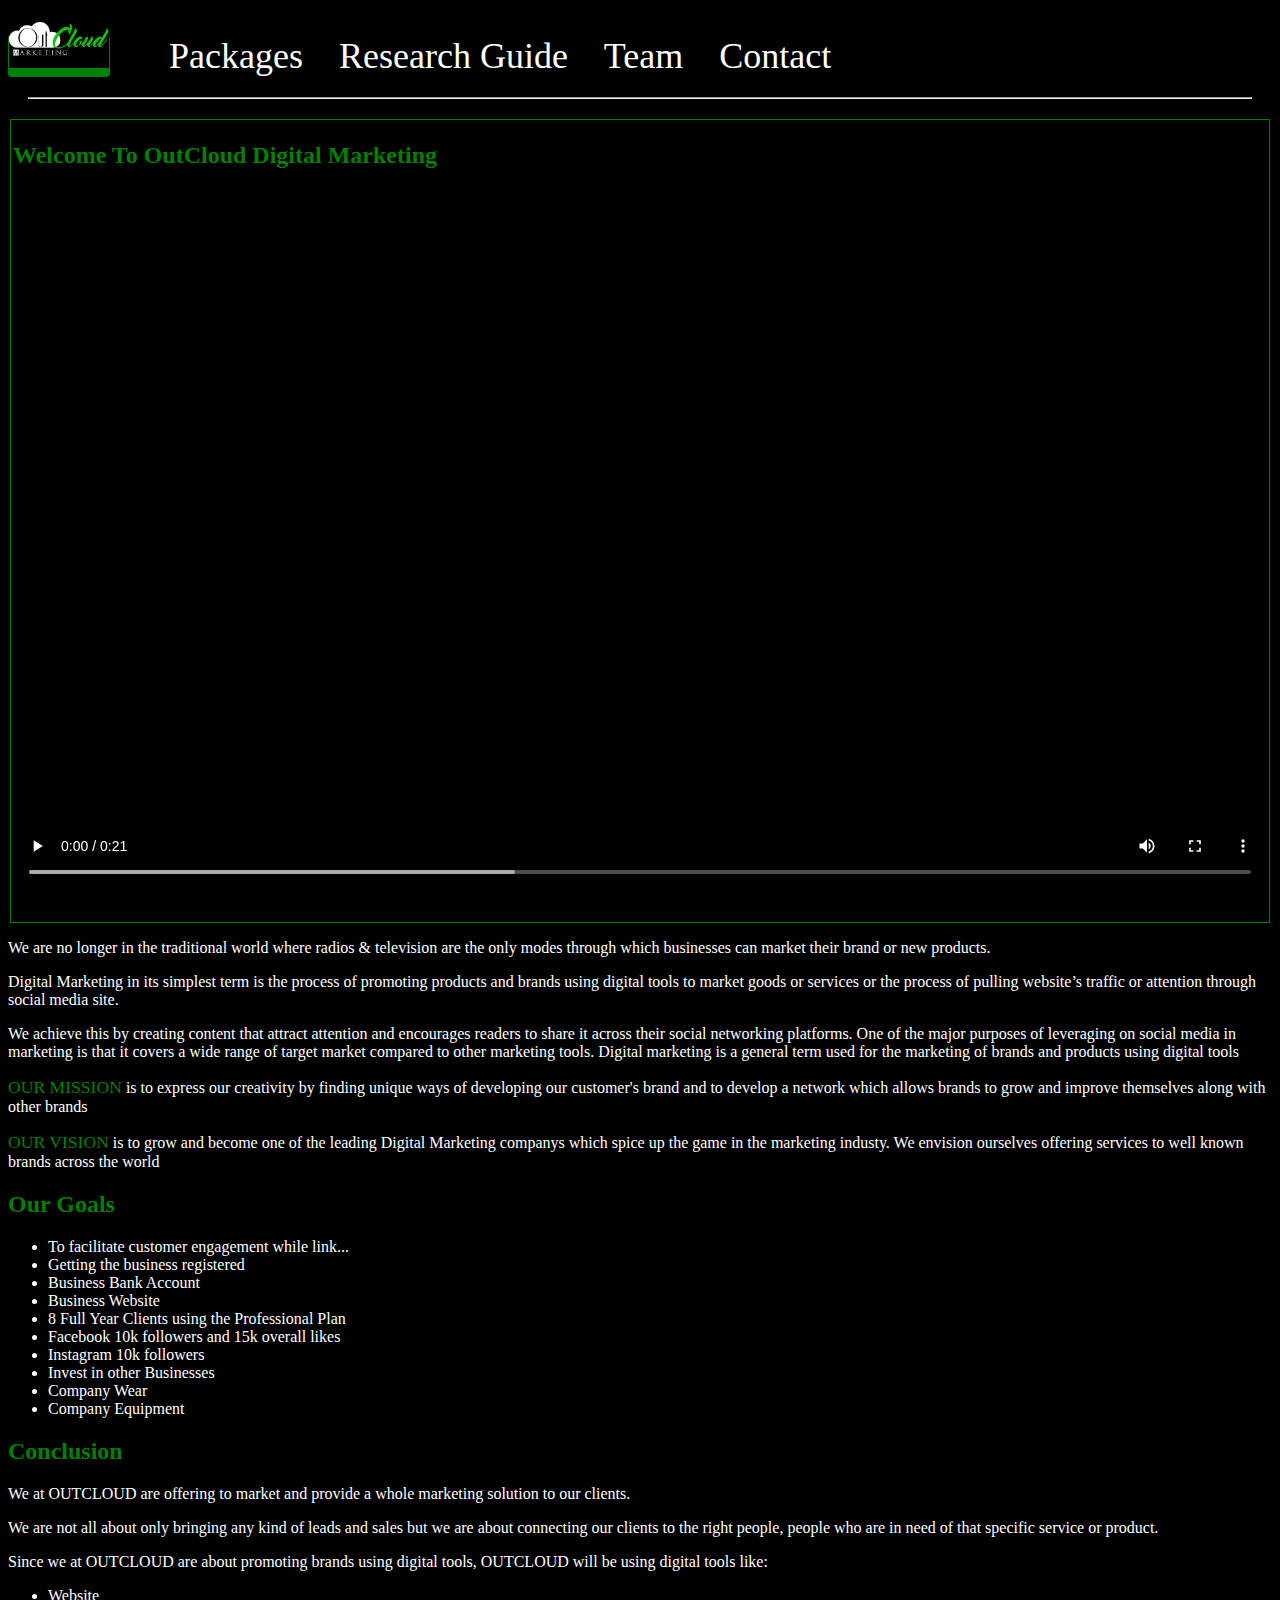
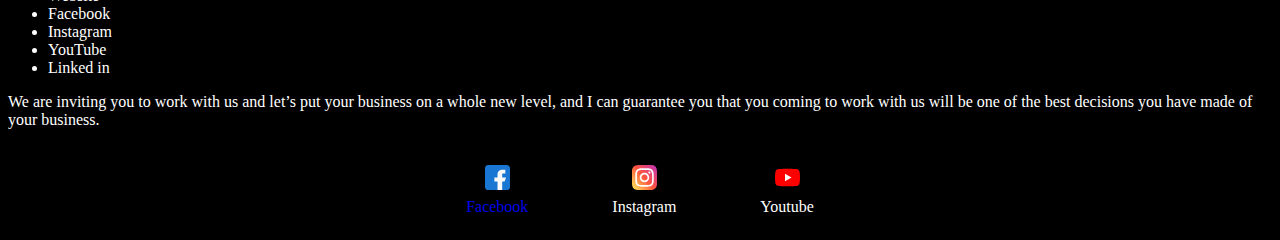
<file: NonFlask/index.html>
<!DOCTYPE html>
<html lang="en" dir="ltr">
  <head>
    <meta charset="utf-8">
		<title>OutCloud Degital Marketing(OTC)</title>
		<link type="text/css" rel="stylesheet" href="style.css">
    <link rel="icon" href="images/cloud.svg" />
	</head>
	<body>
		<header>
				<div class="header-image">
					<a class="" id="home" href="index.html"><img src="images/otc_logo.jpg" alt="OTC Logo" /><a>
				</div>
				<nav>
					<a id="packages" href="packages.html">Packages</a>
					<a id="guide" href="guide.html">Research Guide</a>
					<a id="team" href="team.html">Team</a>
					<a id="contact" href="contact.html">Contact</a>
				</nav>
		</header>
    <hr />

		<div class="container">
			<h2>Welcome To OutCloud Digital Marketing<h2>
			<div class="video-container">
					<video controls>
						<source src="videos/intro.mp4" type="video/mp4" />
					</video>
			</div>
		</div>
		<div class="subcontainer">

			<p> We are no longer in the traditional world where radios & television are the only
					modes through which businesses can market their brand or new products.
			</p>
			<p>
					Digital Marketing in its simplest term is the process of promoting products and
					brands using digital tools to market goods or services or the process of pulling
					website’s traffic or attention through social media site.
			</p>
			<p>
					We achieve this by creating content that attract attention and encourages readers
					to share it across their social networking platforms. One of the major purposes of
					leveraging on social media in marketing is that it covers a wide range of target
					market compared to other marketing tools. Digital marketing is a general term used
					for the marketing of brands and products using digital tools
			</p>
			<p><span>Our Mission</span> is to express our creativity by finding unique
			   ways of developing our customer's brand and to develop a network which
			   allows brands to grow and improve themselves along with other brands</p>

			<p><span>Our Vision</span> is to grow and become one of the leading Digital
			   Marketing companys which spice up the game in the marketing industy. We
			   envision ourselves offering services to well known brands across the world</p>

			<h2>Our Goals</h2>
			<ul>
				<li>To facilitate customer engagement while link...</li>
				<li>Getting the business registered</li>
				<li>Business Bank Account</li>
				<li>Business Website</li>
				<li>8 Full Year Clients using the Professional Plan</li>
				<li>Facebook 10k followers and 15k overall likes</li>
				<li> Instagram 10k followers</li>
				<li>Invest in other Businesses</li>
				<li>Company Wear</li>
				<li>Company Equipment</li>
			</ul>
			<h2>Conclusion</h2>
			<p>We at OUTCLOUD are offering to market and provide a whole marketing
				solution to our clients.
			</p>
			<p>We are not all about only bringing any kind of leads and sales but we are about
			connecting our clients to the right people, people who are in need of that specific
			service or product.</p>
			<p>Since we at OUTCLOUD are about promoting brands using digital tools,
			OUTCLOUD will be using digital tools like:</p>
			<ul>
				<li>Website</li>
				<li>Facebook</li>
				<li>Instagram</li>
				<li>YouTube</li>
				<li>Linked in</li>
			</ul>
			<p>We are inviting you to work with us and let’s put your business on a whole
				new level, and I can guarantee you that you coming to work with us will be
				one of the best decisions you have made of your business.</p>
		</div>

		<footer>
			<a href="https://www.facebook.com/outclouddigitalmarketing/"><figure>
				<img src="images/facebook.svg" alt="Facebook logo" />
				<figcaption>Facebook</figcaption>
			</figure></a>
			<figure>
				<img src="images/instagram.svg" alt="Instagram logo" />
				<figcaption>Instagram</figcaption>
			</figure>
			<figure>
				<img src="images/youtube.svg" alt="Youtube logo" />
				<figcaption>Youtube</figcaption>
			</figure>
		</footer>

    <script type="text/javascript" src="all.js">

    </script>
	</body>
</html>
<!--
Icons made by <a href="https://www.flaticon.com/authors/pixel-perfect" title="Pixel perfect">Pixel perfect</a> from <a href="https://www.flaticon.com/" title="Flaticon"> www.flaticon.com</a>
-->
</file>
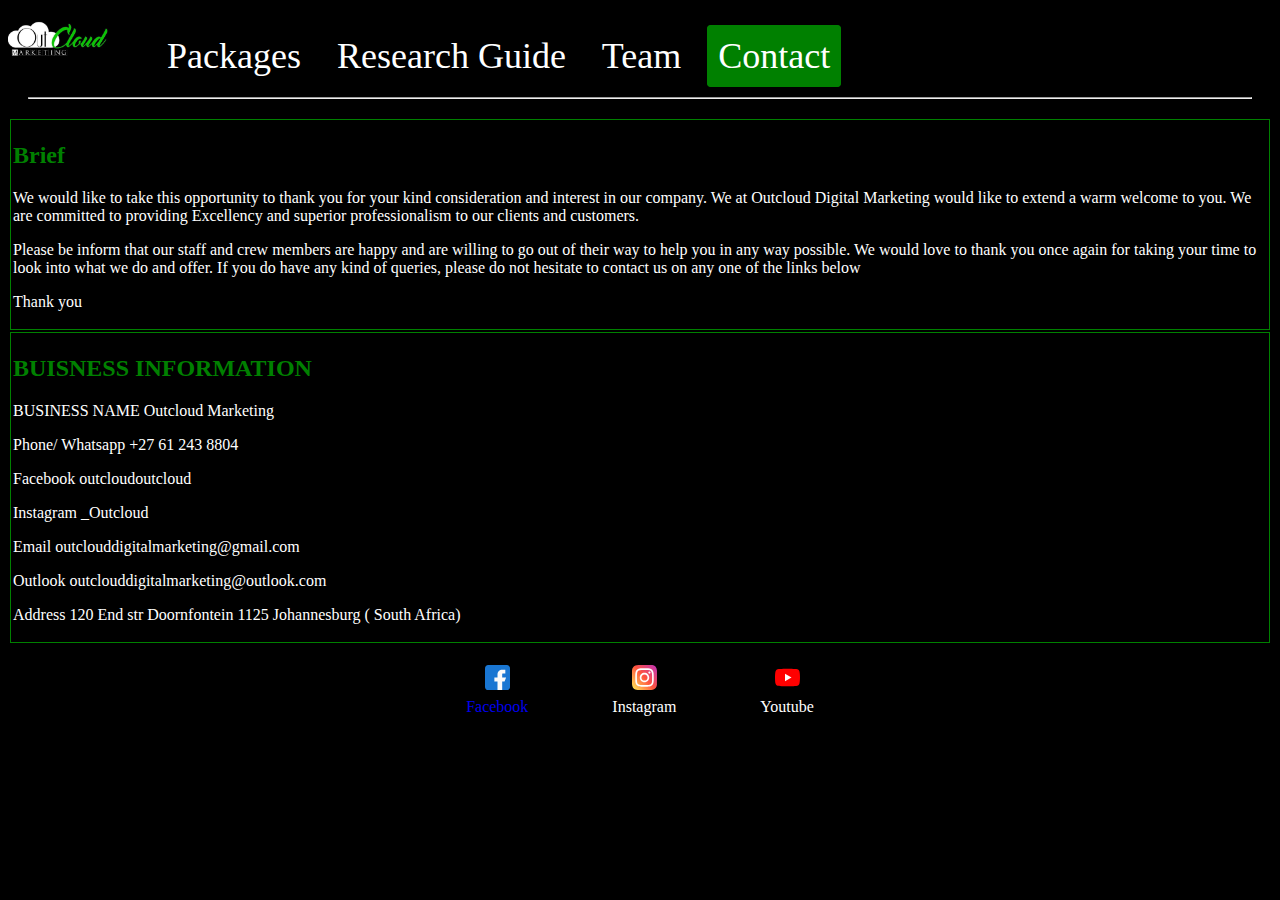
<file: NonFlask/contact.html>
<!DOCTYPE html>
<html lang="en" dir="ltr">
  <head>
    <meta charset="utf-8">
    <title>Contact Us</title>
    <link type="text/css" rel="stylesheet" href="style.css">
    <link rel="icon" href="images/cloud.svg" />
  </head>
  <body>
		<header>
				<div class="header-image">
					<a id="home" href="index.html"><img src="images/otc_logo.jpg" alt="OTC Logo" /><a>
				</div>
				<nav>
					<a id="packages" href="packages.html">Packages</a>
					<a id="guide" href="guide.html">Research Guide</a>
					<a id="team" href="team.html">Team</a>
					<a id="contact" href="contact.html">Contact</a>
				</nav>
		</header>
    <hr />

    <div class="container">
      <h2>Brief</h2>
      <p>
        We would like to take this opportunity to thank you for your kind consideration and
        interest in our company. We at Outcloud Digital Marketing would like to extend a warm
        welcome to you. We are committed to providing Excellency and superior professionalism
        to our clients and customers.
      </p>

      <p>
        Please be inform that our staff and crew members are happy and are willing to go
        out of their way to help you in any way possible. We would love to thank you once
        again for taking your time to look into what we do and offer. If you do have any
        kind of queries, please do not hesitate to contact us on any one of the links below
      </p>

      <p>
        Thank you
      </p>
    </div>

    <div class="container">
      <h2>BUISNESS INFORMATION</h2>
        <p>BUSINESS NAME Outcloud Marketing</p>

        <p>Phone/ Whatsapp +27 61 243 8804</p>

        <p>Facebook outcloudoutcloud</p>

        <p>Instagram _Outcloud</p>

        <p>Email outclouddigitalmarketing@gmail.com</p>

        <p>Outlook outclouddigitalmarketing@outlook.com</p>

        <p>Address 120 End str Doornfontein 1125 Johannesburg ( South Africa)</p>
    </div>


		<footer>
			<a href="https://www.facebook.com/outclouddigitalmarketing/"><figure>
				<img src="images/facebook.svg" alt="Facebook logo" />
				<figcaption>Facebook</figcaption>
			</figure></a>
			<figure>
				<img src="images/instagram.svg" alt="Instagram logo" />
				<figcaption>Instagram</figcaption>
			</figure>
			<figure>
				<img src="images/youtube.svg" alt="Youtube logo" />
				<figcaption>Youtube</figcaption>
			</figure>
		</footer>
    <script type="text/javascript" src="all.js">

    </script>
  </body>
</html>
</file>
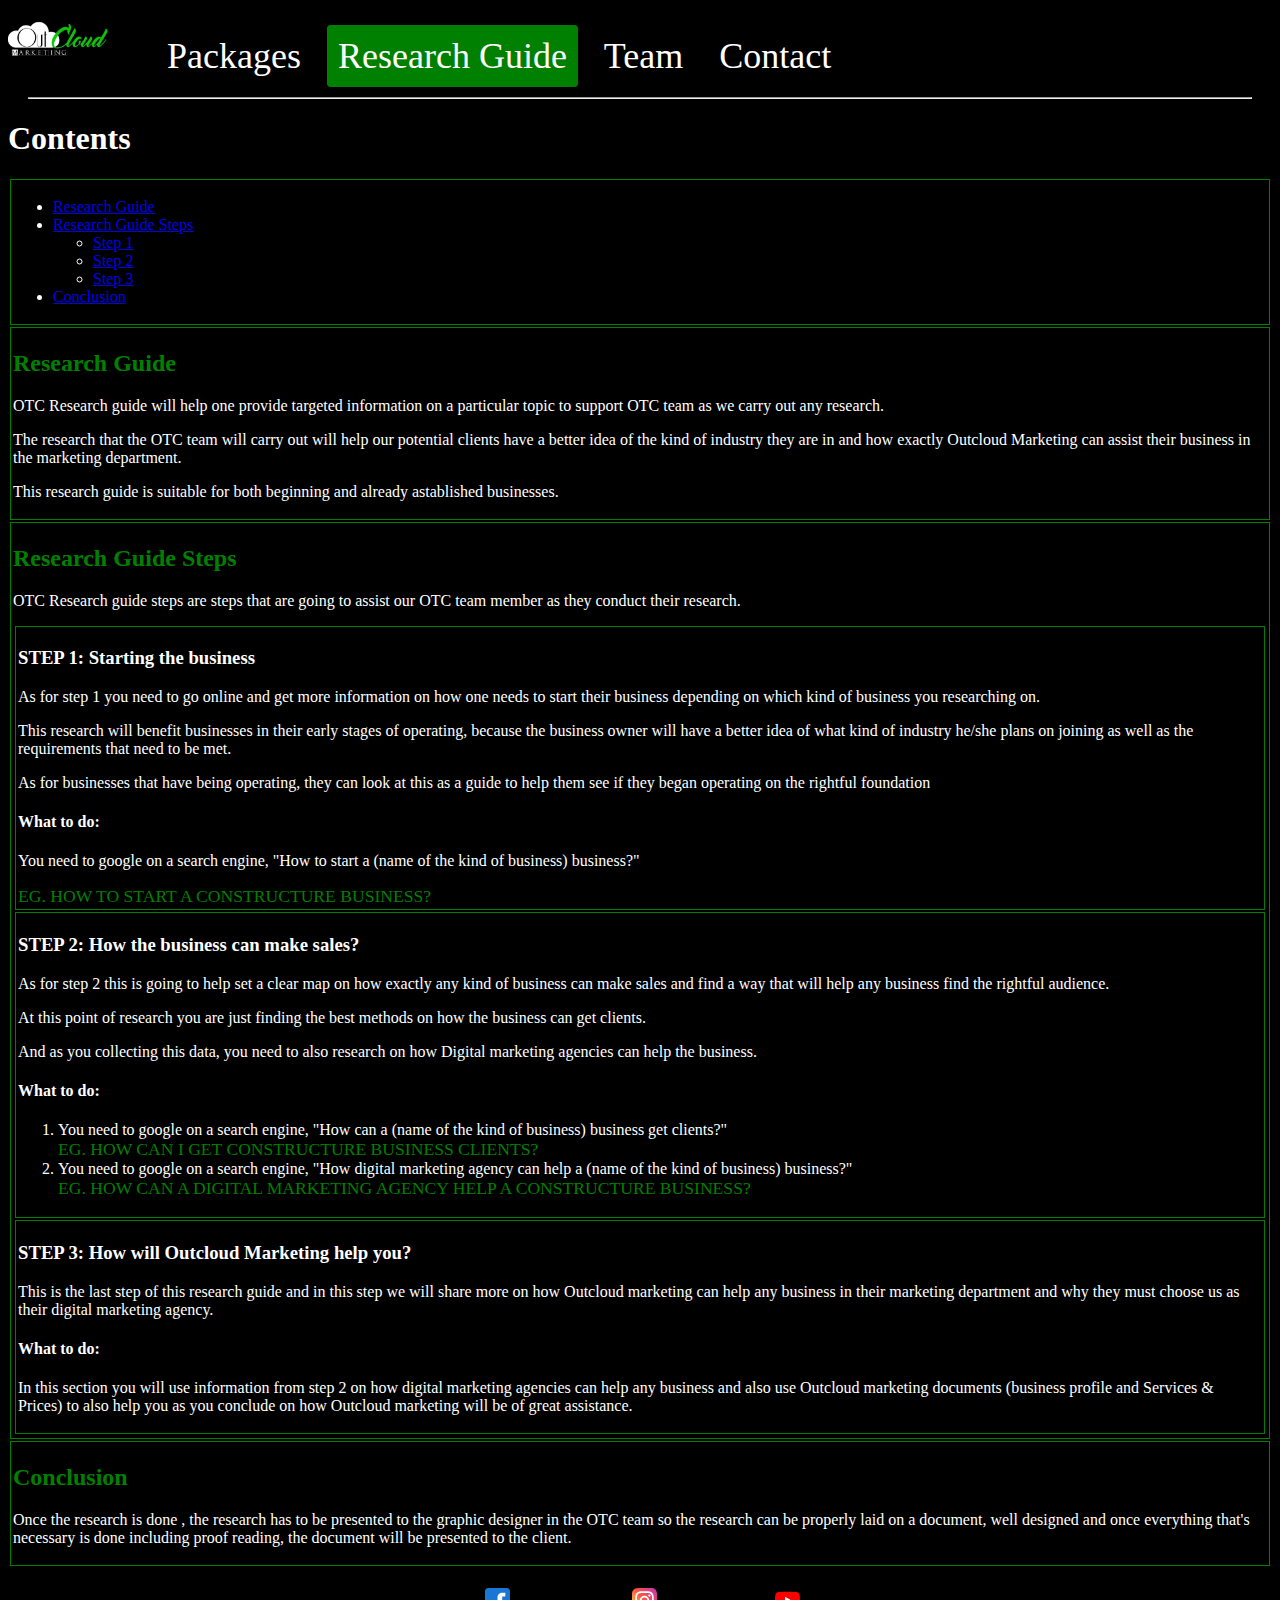
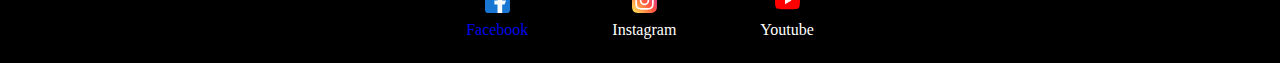
<file: NonFlask/guide.html>
<!DOCTYPE html>
<html lang="en" dir="ltr">
  <head>
    <meta charset="utf-8">
    <title>Research Guide</title>
		<link type="text/css" rel="stylesheet" href="style.css">
    <link rel="icon" href="images/cloud.svg" />
  </head>
  <body>
		<header>
				<div class="header-image">
					<a id="home" href="index.html"><img src="images/otc_logo.jpg" alt="OTC Logo" /><a>
				</div>
				<nav>
					<a id="packages" href="packages.html">Packages</a>
					<a id="guide" href="guide.html">Research Guide</a>
					<a id="team" href="team.html">Team</a>
					<a id="contact" href="contact.html">Contact</a>
				</nav>
		</header>
    <hr />

    <h1>Contents</h1>
    <div class="container">
      <ul>
        <li><a href="#r-guide">Research Guide</a> </li>
        <li><a href="#research-steps">Research Guide Steps</a> </li>
          <ul>
            <li><a href="#s1">Step 1</a></li>
            <li><a href="#s2">Step 2</a></li>
            <li><a href="#s3">Step 3</a></li>
        </ul>
        <li><a href="#conclusion">Conclusion</a> </li>
      </ul>
    </div>

    <div id="r-guide" class="container">
      <h2>Research Guide</h2>
      <p>OTC Research guide will help one provide targeted information on a
      particular topic to support OTC team as we carry out any research.</p>
      <p>The research that the OTC team will carry out will help our potential
      clients have a better idea of the kind of industry they are in and how
      exactly Outcloud Marketing can assist their business in the marketing
      department.</p>
      <p>This research guide is suitable for both beginning and already
      astablished businesses.</p>
    </div>

    <div id="research-steps" class="container">
      <h2>Research Guide Steps</h2>
      <p>OTC Research guide steps are steps that are going to assist our OTC
      team member as they conduct their research.</p>

      <div id="s1" class="step">
        <h3>STEP 1: Starting the business</h3>
        <p>As for step 1 you need to go online and get more information on how
        one needs to start their business depending on which kind of business
        you researching on.</p>
        <p>This research will benefit businesses in their early stages of operating,
        because the business owner will have a better idea of what kind of
        industry he/she plans on joining as well as the requirements that need to
        be met.</p>
        <p>As for businesses that have being operating, they can look at this as a
        guide to help them see if they began operating on the rightful foundation</p>
        <h4>What to do:</h4>
        <p>You need to google on a search engine, "How to start a (name of the kind of
        business) business?"</p>
        <span>eg. How to start a constructure business?</span>
      </div>

      <div id="s2" class="step">
        <h3>STEP 2: How the business can make sales?</h3>
        <p>As for step 2 this is going to help set a clear map on how exactly any kind
        of business can make sales and find a way that will help any business find
        the rightful audience.</p>
        <p>At this point of research you are just finding the best methods on how the
        business can get clients.</p>
        <p>And as you collecting this data, you need to also research on how Digital
        marketing agencies can help the business.</p>
        <h4>What to do:</h4>
        <ol>
          <li>You need to google on a search engine, "How can a (name of the kind of
          business) business get clients?"<br />
          <span>eg. How can i get constructure business clients?</span></li>
          <li>You need to google on a search engine, "How digital marketing agency
          can help a (name of the kind of business) business?"<br />
          <span>eg. How can a digital marketing agency help a constructure business?</span></li>
        </ol>
      </div>

      <div id="s3" class="step">
        <h3>STEP 3: How will Outcloud Marketing help you?</h3>
        <p>This is the last step of this research guide and in this step we will share
        more on how Outcloud marketing can help any business in their marketing
        department and why they must choose us as their digital marketing agency.</p>
        <h4>What to do:</h4>
        <p>In this section you will use information from step 2 on how digital
        marketing agencies can help any business and also use Outcloud marketing
        documents (business profile and Services & Prices) to also help you as you
        conclude on how Outcloud marketing will be of great assistance.</p>
      </div>
    </div>

    <div id="conclusion" class="container">
      <h2>Conclusion</h2>
      <p>Once the research is done , the research has to be presented to the
        graphic designer in the OTC team so the research can be properly laid on a
        document, well designed and once everything that's necessary is done
        including proof reading, the document will be presented to the client.</p>
    </div>

		<footer>
			<a href="https://www.facebook.com/outclouddigitalmarketing/"><figure>
				<img src="images/facebook.svg" alt="Facebook logo" />
				<figcaption>Facebook</figcaption>
			</figure></a>
			<figure>
				<img src="images/instagram.svg" alt="Instagram logo" />
				<figcaption>Instagram</figcaption>
			</figure>
			<figure>
				<img src="images/youtube.svg" alt="Youtube logo" />
				<figcaption>Youtube</figcaption>
			</figure>
		</footer>
    <script type="text/javascript" src="all.js">

    </script>
  </body>
</html>
</file>
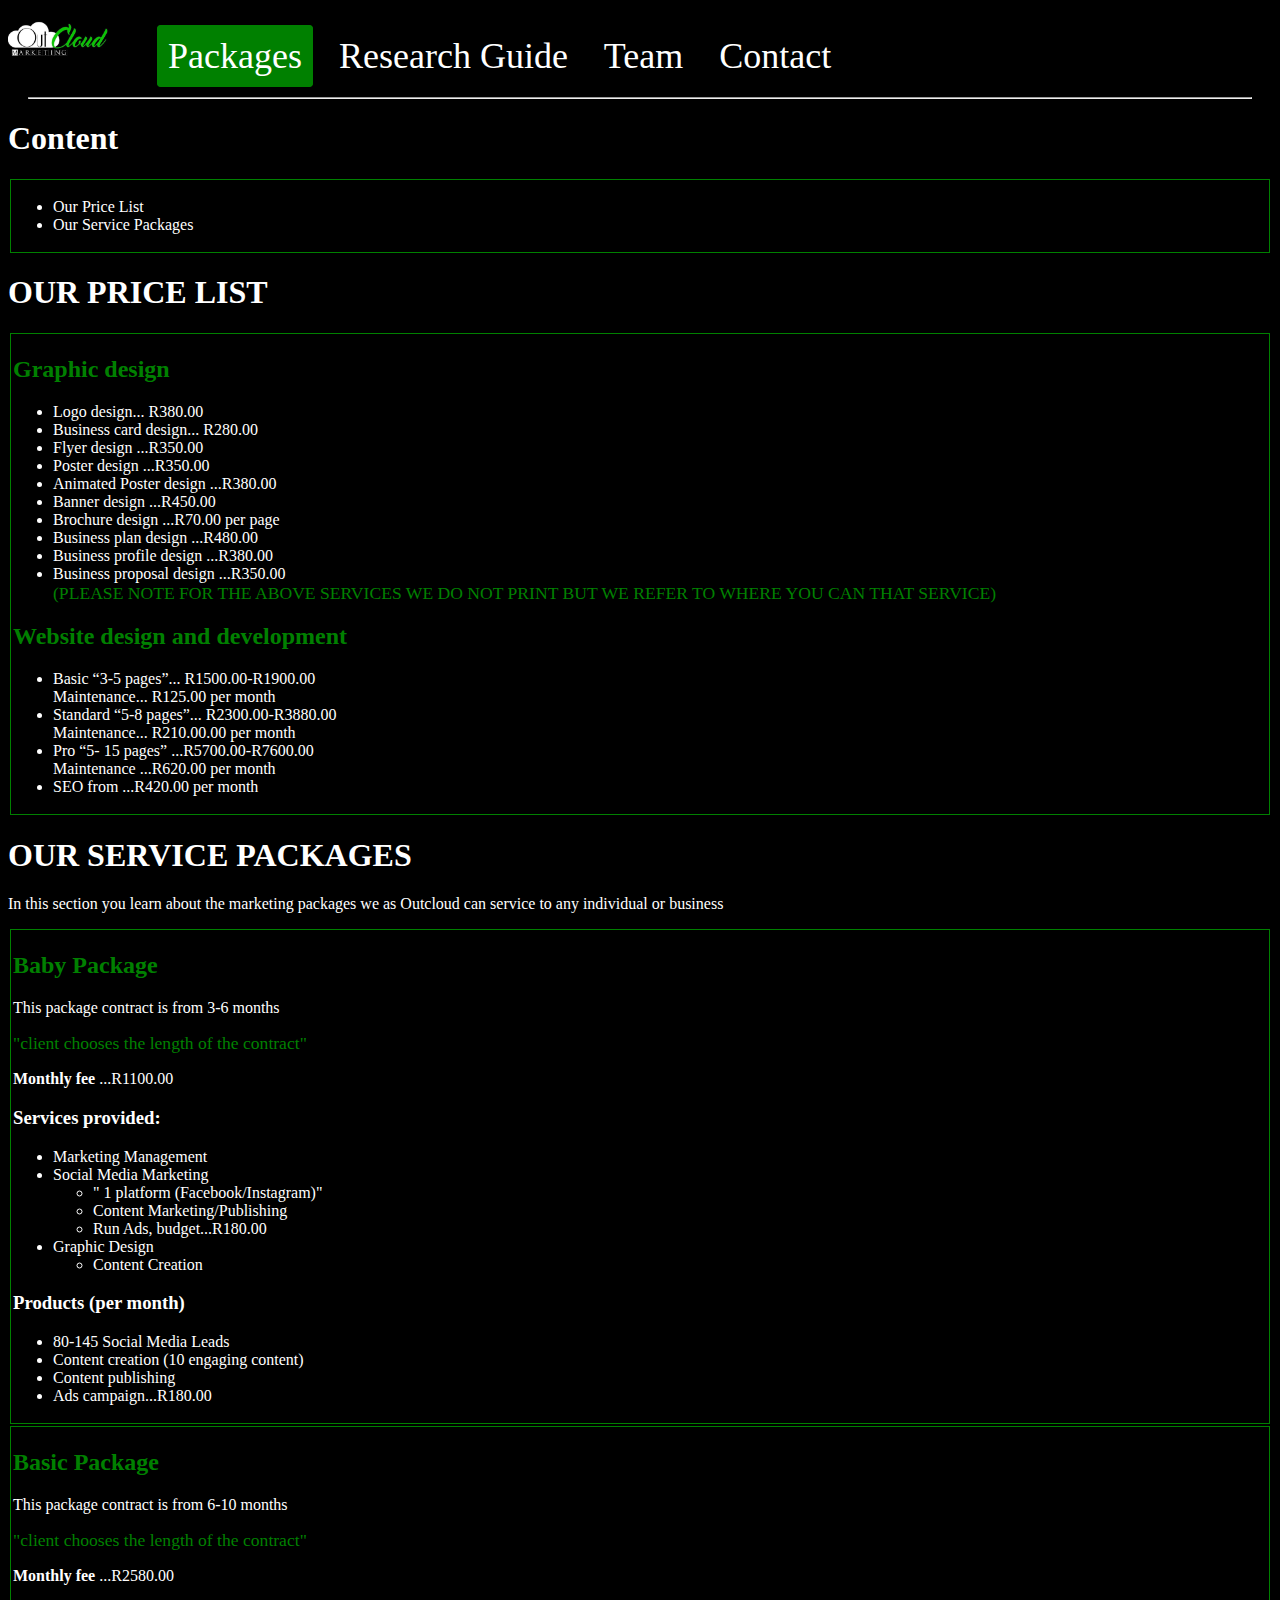
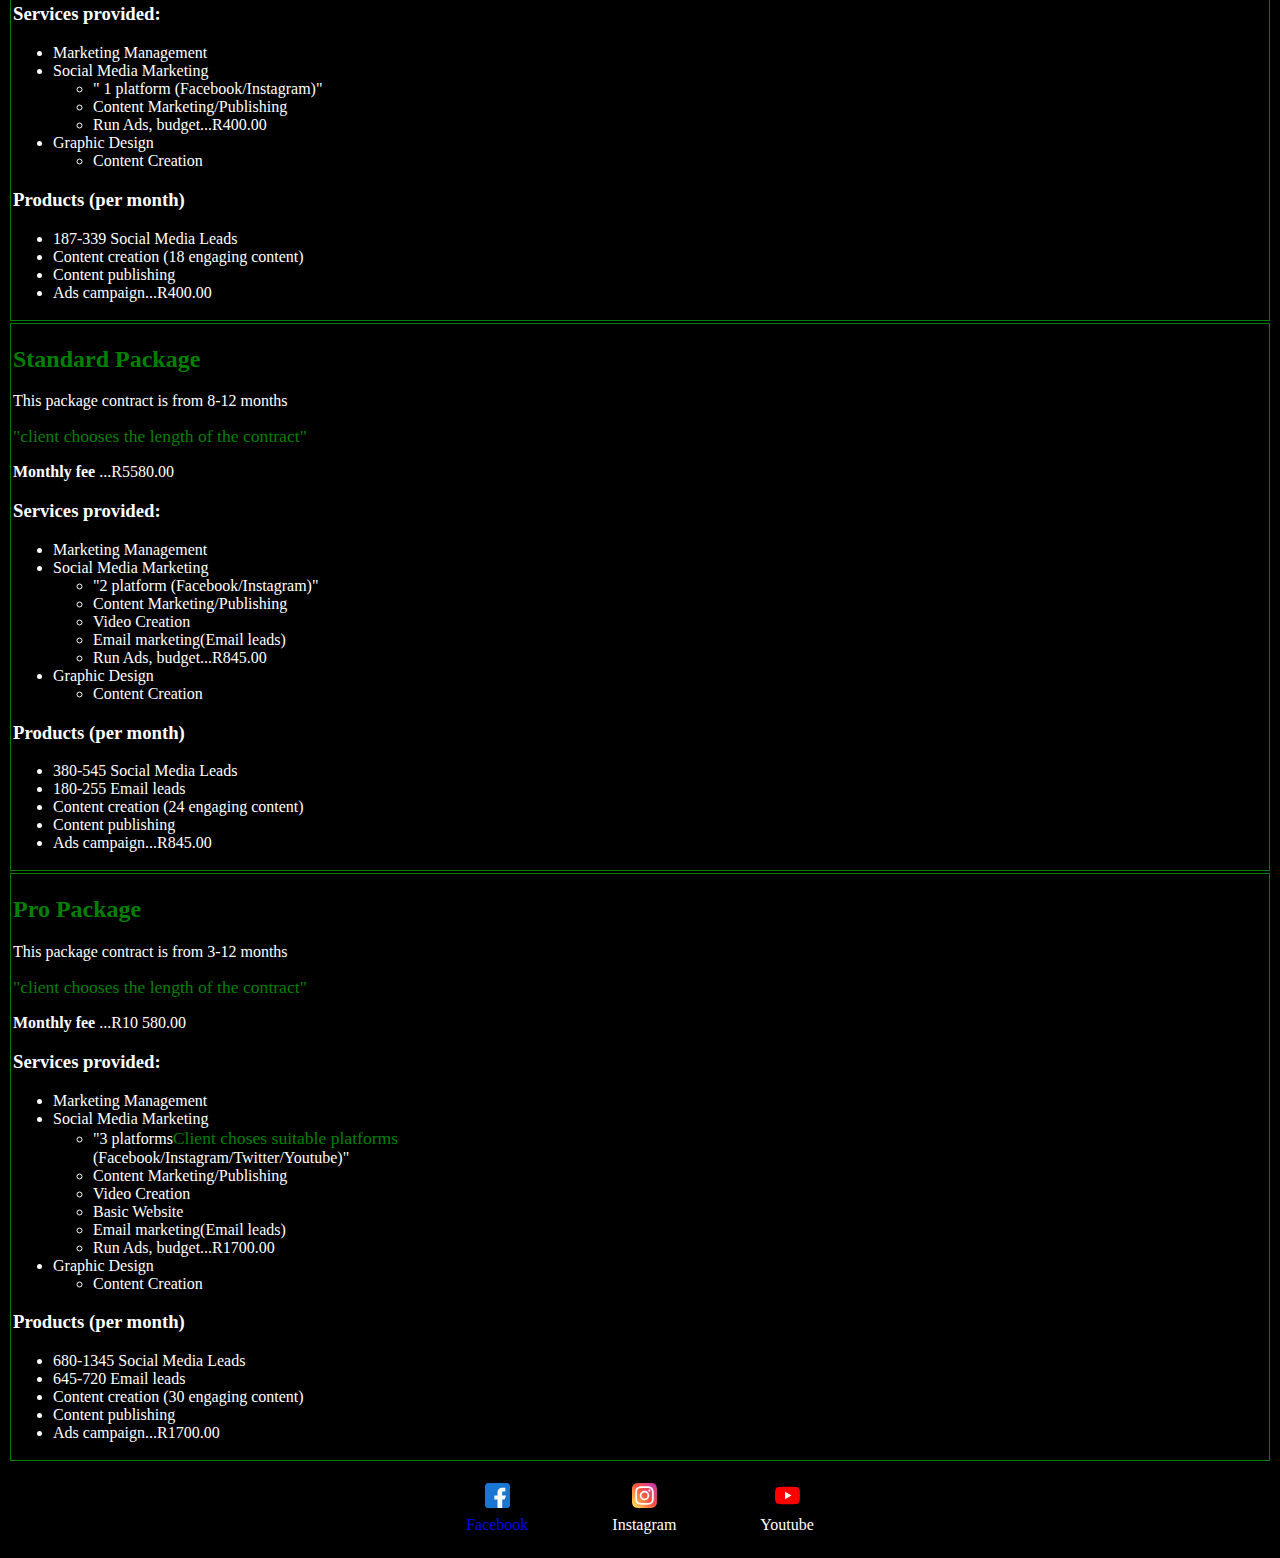
<file: NonFlask/packages.html>
<!DOCTYPE html>
<html lang="en" dir="ltr">
	<head>
		<meta charset="utf-8">
		<title>OTC Packages</title>
		<link type="text/css" rel="stylesheet" href="style.css">
    <link rel="icon" href="images/cloud.svg" />
	</head>
	<body>
		<header>
				<div class="header-image">
					<a id="home" href="index.html"><img src="images/otc_logo.jpg" alt="OTC Logo" /><a>
				</div>
				<nav>
					<a id="packages" href="packages.html">Packages</a>
					<a id="guide" href="guide.html">Research Guide</a>
					<a id="team" href="team.html">Team</a>
					<a id="contact" href="contact.html">Contact</a>
				</nav>
		</header>
    <hr />

    <h1>Content</h1>
    <div class="container contents">
    	<ul>
    		<li>Our Price List</li>
    		<li>Our Service Packages</li>
    	</ul>
    </div>

  	<h1>OUR PRICE LIST</h1>
    <div class="container">
    	<h2>Graphic design</h2>
    	<ul>
    		<li>Logo design... R380.00</li>
    		<li>Business card design... R280.00</li>
    		<li>Flyer design ...R350.00</li>
    		<li>Poster design ...R350.00</li>
    		<li>Animated Poster design ...R380.00</li>
    		<li>Banner design ...R450.00</li>
    		<li>Brochure design ...R70.00 per page</li>
    		<li>Business plan design ...R480.00</li>
    		<li>Business profile design ...R380.00</li>
    		<li>Business proposal design ...R350.00</li>
    		<span class="note">(PLEASE NOTE For the above services we do not print but we refer to where you can that service)</span>
    	</ul>
    	<h2>Website design and development</h2>
    	<ul>
    		<li>Basic “3-5 pages”... R1500.00-R1900.00
    			<br/>Maintenance... R125.00 per month</li>
    		<li>Standard “5-8 pages”... R2300.00-R3880.00
    			<br/>Maintenance... R210.00.00 per month</li>
    		<li>Pro “5- 15 pages” ...R5700.00-R7600.00
    			<br/>Maintenance ...R620.00 per month</li>
    		<li>SEO from ...R420.00 per month</li>
    	</ul>
    </div>

	<h1>OUR SERVICE
	PACKAGES</h1>
	<p>In this section you learn about the marketing
	packages we as Outcloud can service to any
	individual or business</p>
    <div class="container">
		<h2>Baby Package</h2>
		<p>This package contract is from 3-6 months</p>
		<span class="statement">"client chooses the length of the contract"</span>
		<p><b>Monthly fee</b> ...R1100.00</p>

		<h3>Services provided:</h3>
		<ul>
			<li>Marketing Management</li>
			<li>Social Media Marketing</li>
			<ul>
				<li>" 1 platform (Facebook/Instagram)"</li>
				<li>Content Marketing/Publishing</li>
				<li>Run Ads, budget...R180.00</li>
			</ul>
			<li>Graphic Design</li>
			<ul>
				<li>Content Creation</li>
			</ul>
		</ul>
		<h3>Products (per month)</h3>
		<ul>
			<li>80-145 Social Media Leads</li>
			<li>Content creation (10 engaging content)</li>
			<li>Content publishing</li>
			<li>Ads campaign...R180.00</li>
		</ul>
    </div>


    <div class="container">
    	<h2>Basic Package</h2>
		<p>This package contract is from 6-10 months</p>
		<span class="statement">"client chooses the length of the contract"</span>
		<p><b>Monthly fee</b> ...R2580.00</p>
		
		<h3>Services provided:</h3>
		<ul>
			<li>Marketing Management</li>
			<li>Social Media Marketing</li>
			<ul>
				<li>" 1 platform (Facebook/Instagram)"</li>
				<li>Content Marketing/Publishing</li>
				<li>Run Ads, budget...R400.00</li>
			</ul>
			<li>Graphic Design</li>
			<ul>
				<li>Content Creation</li>
			</ul>
		</ul>
			
		<h3>Products (per month)</h3>
		<ul>
			<li>187-339 Social Media Leads</li>
			<li>Content creation (18 engaging content)</li>
			<li>Content publishing</li>
			<li>Ads campaign...R400.00</li>
		</ul>
    </div>


    <div class="container">
    	<h2>Standard Package</h2>
		<p>This package contract is from 8-12 months</p>
		<span class="statement">"client chooses the length of the contract"</span>
		<p><b>Monthly fee</b> ...R5580.00</p>
		
		<h3>Services provided:</h3>
		<ul>
			<li>Marketing Management</li>
			<li>Social Media Marketing</li>
			<ul>
				<li>"2 platform (Facebook/Instagram)"</li>
				<li>Content Marketing/Publishing</li>
				<li>Video Creation</li>
				<li>Email marketing(Email leads)</li>
				<li>Run Ads, budget...R845.00</li>
			</ul>
			<li>Graphic Design</li>
			<ul>
				<li>Content Creation</li>
			</ul>
		</ul>
			
		<h3>Products (per month)</h3>
		<ul>
			<li>380-545 Social Media Leads</li>
			<li>180-255 Email leads</li>
			<li>Content creation (24 engaging content)</li>
			<li>Content publishing</li>
			<li>Ads campaign...R845.00</li>
		</ul>
    </div>

    <div class="container">
    	<h2>Pro Package</h2>
		<p>This package contract is from 3-12 months</p>
		<span class="statement">"client chooses the length of the contract"</span>
		<p><b>Monthly fee</b> ...R10 580.00</p>
		
		<h3>Services provided:</h3>
		<ul>
			<li>Marketing Management</li>
			<li>Social Media Marketing</li>
			<ul>
				<li>"3 platforms<span class="statement">Client choses suitable platforms</span> 
					<br/>(Facebook/Instagram/Twitter/Youtube)"</li>
				<li>Content Marketing/Publishing</li>
				<li>Video Creation</li>
				<li>Basic Website</li>
				<li>Email marketing(Email leads)</li>
				<li>Run Ads, budget...R1700.00</li>
			</ul>
			<li>Graphic Design</li>
			<ul>
				<li>Content Creation</li>
			</ul>
		</ul>
			
		<h3>Products (per month)</h3>
		<ul>
			<li>680-1345 Social Media Leads</li>
			<li>645-720 Email leads</li>
			<li>Content creation (30 engaging content)</li>
			<li>Content publishing</li>
			<li>Ads campaign...R1700.00</li>
		</ul>
    </div>

	<footer>
		<a href="https://www.facebook.com/outclouddigitalmarketing/"><figure>
			<img src="images/facebook.svg" alt="Facebook logo" />
			<figcaption>Facebook</figcaption>
		</figure></a>
		<figure>
			<img src="images/instagram.svg" alt="Instagram logo" />
			<figcaption>Instagram</figcaption>
		</figure>
		<figure>
			<img src="images/youtube.svg" alt="Youtube logo" />
			<figcaption>Youtube</figcaption>
		</figure>
	</footer>
	<script type="text/javascript" src="all.js">

    </script>
	</body>
</html>
</file>
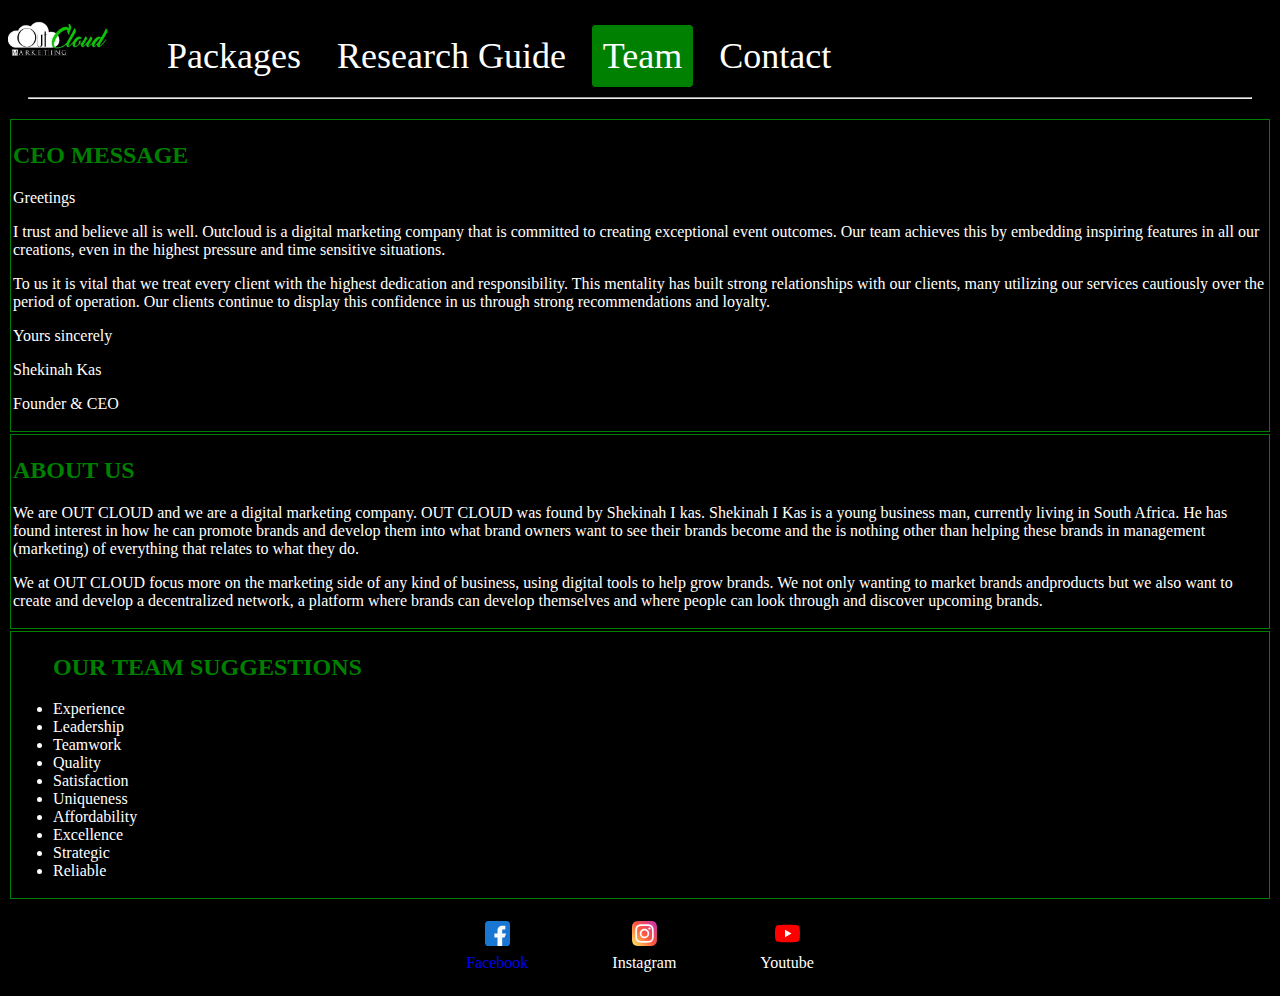
<file: NonFlask/team.html>
<!DOCTYPE html>
<html lang="en" dir="ltr">
  <head>
    <meta charset="utf-8">
    <title>Team</title>
		<link type="text/css" rel="stylesheet" href="style.css">
    <link rel="icon" href="images/cloud.svg" />
  </head>
  <body>
		<header>
				<div class="header-image">
					<a id="home" href="index.html"><img src="images/otc_logo.jpg" alt="OTC Logo" /><a>
				</div>
				<nav>
					<a id="packages" href="packages.html">Packages</a>
					<a id="guide" href="guide.html">Research Guide</a>
					<a id="team" href="team.html">Team</a>
					<a id="contact" href="contact.html">Contact</a>
				</nav>
		</header>
    <hr />

    <div class="container quote">
      <h2>CEO MESSAGE</h2>
      <p>Greetings</p>
      <p>I trust and believe all is well. Outcloud is a digital marketing
        company that is committed to creating exceptional event outcomes. Our
        team achieves this by embedding inspiring features in all our
        creations, even in the highest pressure and time sensitive situations.
      </p>
      <p>To us it is vital that we treat every client with the highest
        dedication and responsibility. This mentality has built strong
        relationships with our clients, many utilizing our services cautiously
        over the period of operation. Our clients continue to display this
        confidence in us through strong recommendations and loyalty.
      </p>
      <p>Yours sincerely</p>
      <p>Shekinah Kas</p>
      <p>Founder & CEO</p>
    </div>

    <div class="container">
      <h2>ABOUT US</h2>
      <p>We are OUT CLOUD and we are a digital marketing company. OUT CLOUD was
        found by Shekinah I kas. Shekinah I Kas is a young business man, currently
        living in South Africa. He has found interest in how he can promote brands
        and develop them into what brand owners want to see their brands become
        and the is nothing other than helping these brands in management (marketing)
        of everything that relates to what they do.
      </p>
      <p>We at OUT CLOUD focus more on the marketing side of any kind of business,
        using digital tools to help grow brands. We not only wanting to market
        brands andproducts but we also want to create and develop a decentralized
        network, a platform where brands can develop themselves and where people
        can look through and discover upcoming brands.
      </p>
    </div>

    <div class="container">
      <ul><h2>OUR TEAM SUGGESTIONS</h2>
        <li>Experience</li>
        <li>Leadership</li>
        <li>Teamwork</li>
        <li>Quality</li>
        <li>Satisfaction</li>
        <li>Uniqueness</li>
        <li>Affordability</li>
        <li>Excellence</li>
        <li>Strategic</li>
        <li>Reliable</li>
      </ul>
    </div>

		<footer>
			<a href="https://www.facebook.com/outclouddigitalmarketing/"><figure>
				<img src="images/facebook.svg" alt="Facebook logo" />
				<figcaption>Facebook</figcaption>
			</figure></a>
			<figure>
				<img src="images/instagram.svg" alt="Instagram logo" />
				<figcaption>Instagram</figcaption>
			</figure>
			<figure>
				<img src="images/youtube.svg" alt="Youtube logo" />
				<figcaption>Youtube</figcaption>
			</figure>
		</footer>
    <script type="text/javascript" src="all.js">

    </script>
  </body>
</html>
</file>
<file: NonFlask/style.css>
body {
  color: white;
  background-color: black;
}

.selected {
  text-decoration: none;
  border: 1px solid green;
  border-radius: 4px;
  background-color: green;
}

header {
  width: 100%;
}

header *{
  display: inline;
  color: white;
  font-size: 1.5em;
}

.header-image img {
  object-fit: cover;
   height: 60px;
    width: 100px;
}

nav a {
  text-decoration: none;
  margin-left: 10px;
  padding: 10px;
}

nav a:hover {
  text-decoration: none;
  border: 1px solid green;
  border-radius: 4px;
}

hr {
  margin: 20px;
}

video {
  width: 100%;
  height: 100%;
}

.container {
  padding: 2px;
  margin: 2px;
  border: 1px solid green;
}

.step {
  padding: 2px;
  margin: 2px;
  border: 1px solid green;
}

h2 {
  color: green;
}

span {
  text-transform: uppercase;
  color: green;
  font-size: 1.1em;
}

span.statement {
  text-transform: none;
  color: green;
}

footer {
  text-align: center;
}

figure {
  display: inline-block;
}

figure img{
  width: 25px;
  height: 25px;
  margin: 4px;
}
</file>
